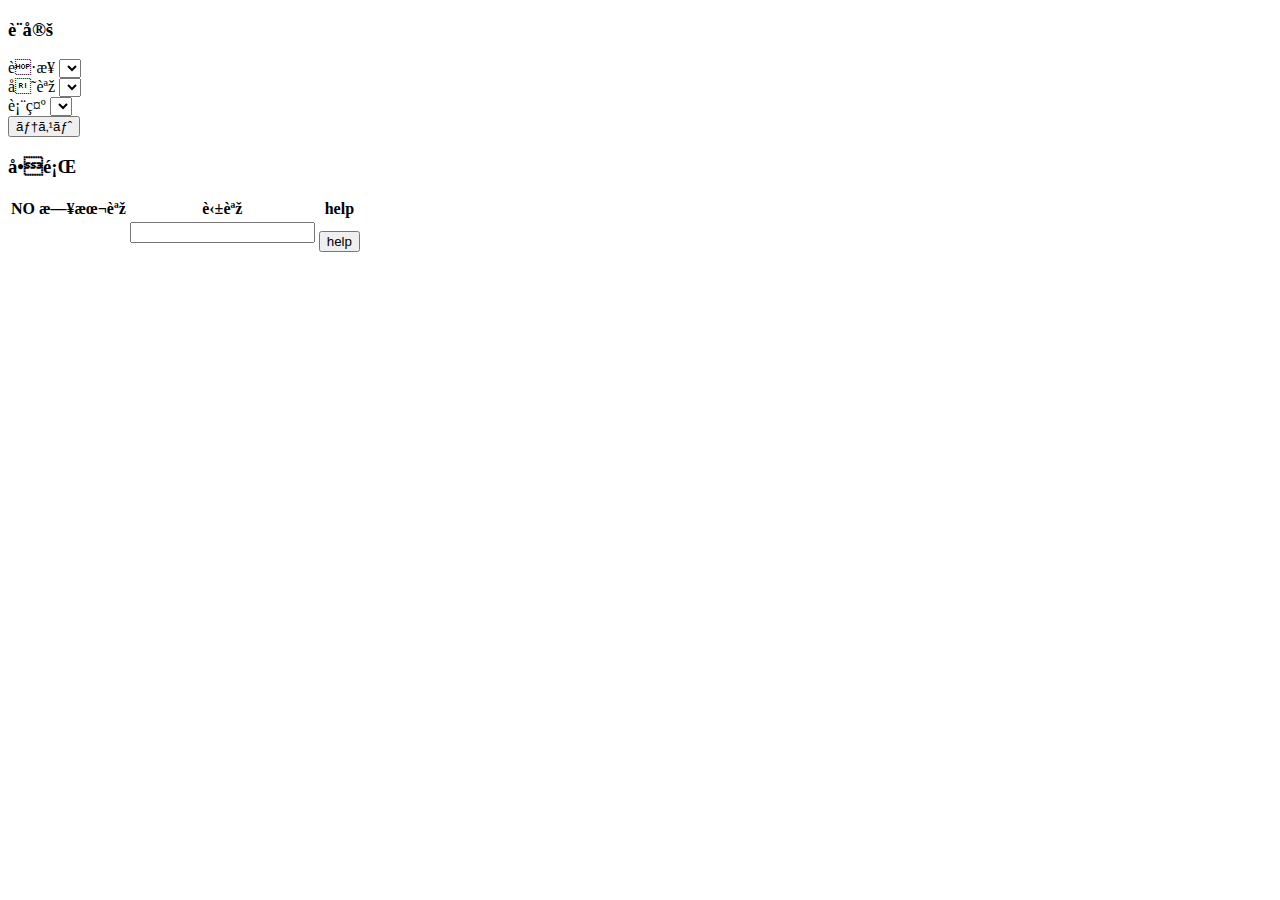
<file: src/main/resources/templates/index.html>
<!-- <!DOCTYPE html>
<html>
<head>
    <meta charset="UTF-8">
    <title>いんでっくす!!!</title>
        <script src="../js/proc.js"></script>
</head>
<body>
    <h1>いんでっくすあああ</h1>
</body>
</html> -->

<!DOCTYPE html>
<html xmlns:th="http://www.thymeleaf.org" xmlns:layout="http://www.ultraq.net.nz/thymeleaf/layout" layout:decorate="~{layouts/layout}">

<head>
  <meta name="viewport" content="width=device-width,initial-scale=1">
  <title>ホーム</title>
  <link rel="stylesheet" th:href="@{/css/study.css}">
  <!-- <header style="background-image:url(../static/image/coron.jfif)"> -->
  <link href="https://cdn.jsdelivr.net/npm/bootstrap@5.0.2/dist/css/bootstrap.min.css" rel="stylesheet" integrity="sha384-EVSTQN3/azprG1Anm3QDgpJLIm9Nao0Yz1ztcQTwFspd3yD65VohhpuuCOmLASjC" crossorigin="anonymous">

</head>
<!-- <body style="background-image:url(../image/wallpaper/jell.jfif)"> -->

<body>
  <!-- <header style="background-image:url(../static/image/coron.jfif)"> -->
  <div layout:fragment="content">
    <!-- 画面固有のjs -->
    <div layout:fragment="script_js">
      <script src="https://ajax.googleapis.com/ajax/libs/jquery/3.1.1/jquery.min.js"></script>
      <script type="text/javascript" th:src="@{/demo.js}"></script>
      <script type="text/javascript" th:src="@{/js/proc.js}"></script>
    </div>

    <div class="container">
      <form id="frmEngWord" th:object="${form}" class="">
        <!--ピンポーン-->
        <!-- <audio id="seikai" src="mp3/seikai.mp3" controls hidden> </audio> -->
        <!--テスト-->
        <!-- <th:block th:include="this::search_test()"></th:block> -->
        <!--検索条件-->
        <th:block th:include="this::search_condition()"></th:block>
        <!--検索結果-->
        <th:block th:include="this::search_result()"></th:block>
      </form>
    </div>
  </div>
  </div>
</body>

<div th:fragment="search_condition()">
  <div class="row">
    <div class="card col-5">
      <div class="card-header">
        <h3>設定</h3>
      </div>
      <div class="card-body">
        <div class="form-group m-1">
          <label class="col-1" for="selectschoolType">職業</label>
          <select class="col-4" id="selectschoolType" name="selectschoolType">
            <option th:each="item : ${scoolTypeMap}" th:value="${item.key}" th:text="${item.value}" th:selected="${item.key == selectedSchoolType}"></option>
          </select>
        </div>
        <div class="form-group m-1">
        </div>
        <div class="form-group m-1">
          <label class="col-1" for="selectWordType">単語</label>
          <select class="col-4" id="selectWordType" name="selectWordType">
            <option th:each="item : ${engWordTypeMap}" th:value="${item.key}" th:text="${item.value}" th:selected="${item.key == selectedEngWordType}"></option>
          </select>
        </div>
        <div class="form-group m-1">
          <label class="col-1" for="selectViewType">表示</label>
          <select class="col-4" id="selectViewType" name="selectViewType">
            <option th:each="item : ${viewTypeMap}" th:value="${item.key}" th:text="${item.value}" th:selected="${item.key == selectedViewType}"></option>
          </select>
        </div>
      </div>
    </div>
    <div class="form-group my-1">
      <input class="col-5 btn btn-secondary" type="button" value="テスト" th:onclick="formSubmit(this,this.form, [[${userData.user_no}]])">
    </div>
  </div>
</div>


<div th:fragment="search_result()">

  <div class="row mt-5">
    <div class="card col-5">
      <div class="card-header">
        <h3>問題</h3>
      </div>

      <div class="card-deck">
        <div class="card-body">
          <table class="table">
            <thead>
              <tr>
                <th>NO</th>
                <th>日本語</th>
                <th>英語</th>
                <th>help</th>
              </tr>
            </thead>

            <tbody>
              <th:block th:each="engWord, iterStat : ${engWordList}" id="aaa">
                <tr>
                  <td th:text="${__iterStat.index__ + 1}"></td>
                  <td th:text="${engWord.ask}"></td>
                  <td>
                    <input name="mondai" class="s__inputtext" type="text" style="left:400px;" th:onchange="onclickButton(form,[[${engWord}]],[[${userData}]],[[${iterStat.index}]])">
                    <div name="ansComment"></div><br />
                    <img name="ansOkImg" th:src="${engWord.gazoPathOK}" style="display:none" width="200pt">
                    <img name="ansNGImg" th:src="@{/image/はずれ.png}" style="display:none">
                  </td>
                  <td>
                    <input type="button" name="googleTeacher" value="help" th:onclick="onClickGoogleTeacher([[${engWord}]],[[${userData}]],[[${iterStat.index}]])">
                  </td>
                </tr>
              </th:block>
            </tbody>
          </table>
        </div>
      </div>
    </div>
  </div>
</div>

<!-- 
<div th:fragment="search_condition_bk()">
  <section class="right">
    　職業
    <select class="right__info" id="selectschoolType" name="selectschoolType">
      <option th:each="item : ${scoolTypeMap}" th:value="${item.key}" th:text="${item.value}" th:selected="${item.key == selectedSchoolType}"></option>
    </select>
    <br />　学年
    <select class="right__info" id="selectschoolYear" name="selectschoolYear">
      <option th:each="item : ${schoolYearMap}" th:value="${item.key}" th:text="${item.value}" th:selected="${item.key == selectedSchoolYear}"></option>
    </select>
    <br />　単語
    <select class="right__info" id="selectWordType" name="selectWordType">
      <option th:each="item : ${engWordTypeMap}" th:value="${item.key}" th:text="${item.value}" th:selected="${item.key == selectedEngWordType}"></option>
    </select>
    <br />　表示
    <select class="right__info" id="selectViewType" name="selectViewType">
      <option th:each="item : ${viewTypeMap}" th:value="${item.key}" th:text="${item.value}" th:selected="${item.key == selectedViewType}"></option>
    </select>
    <br />
    <input type="button" value="　設　定　" th:onclick="formSubmit(this,this.form, [[${userData.user_no}]])">
    <br /><br />
  </section>
</div>

<div th:fragment="search_result_bk()">
  <div id="mainArea">
    <table cellspacing="0" bordercolor="#333333">
      <th:block th:each="engWord, iterStat : ${engWordList}" id="aaa">
        <div>
          <th:block th:text="${engWord.ask}" width="200pt">
        </div>
        <input name="mondai" class="s__inputtext" type="text" style="left:400px;" th:onchange="onclickButton(form,[[${engWord}]],[[${userData}]],[[${iterStat.index}]])">
        <input type="button" name="googleTeacher" value="help" th:onclick="onClickGoogleTeacher([[${engWord}]],[[${userData}]],[[${iterStat.index}]])">
        <br /><br />
        <img name="ansOkImg" th:src="${engWord.gazoPathOK}" style="display:none" width="200pt">
        <img name="ansNGImg" th:src="@{/image/はずれ.png}" style="display:none">
        <br />
        <div name="ansComment"></div><br />
        <div id="testtest">
          <div id="player"></div>
        </div>
      </th:block>
    </TABLE>
  </div>
</div> -->


</html>
</file>
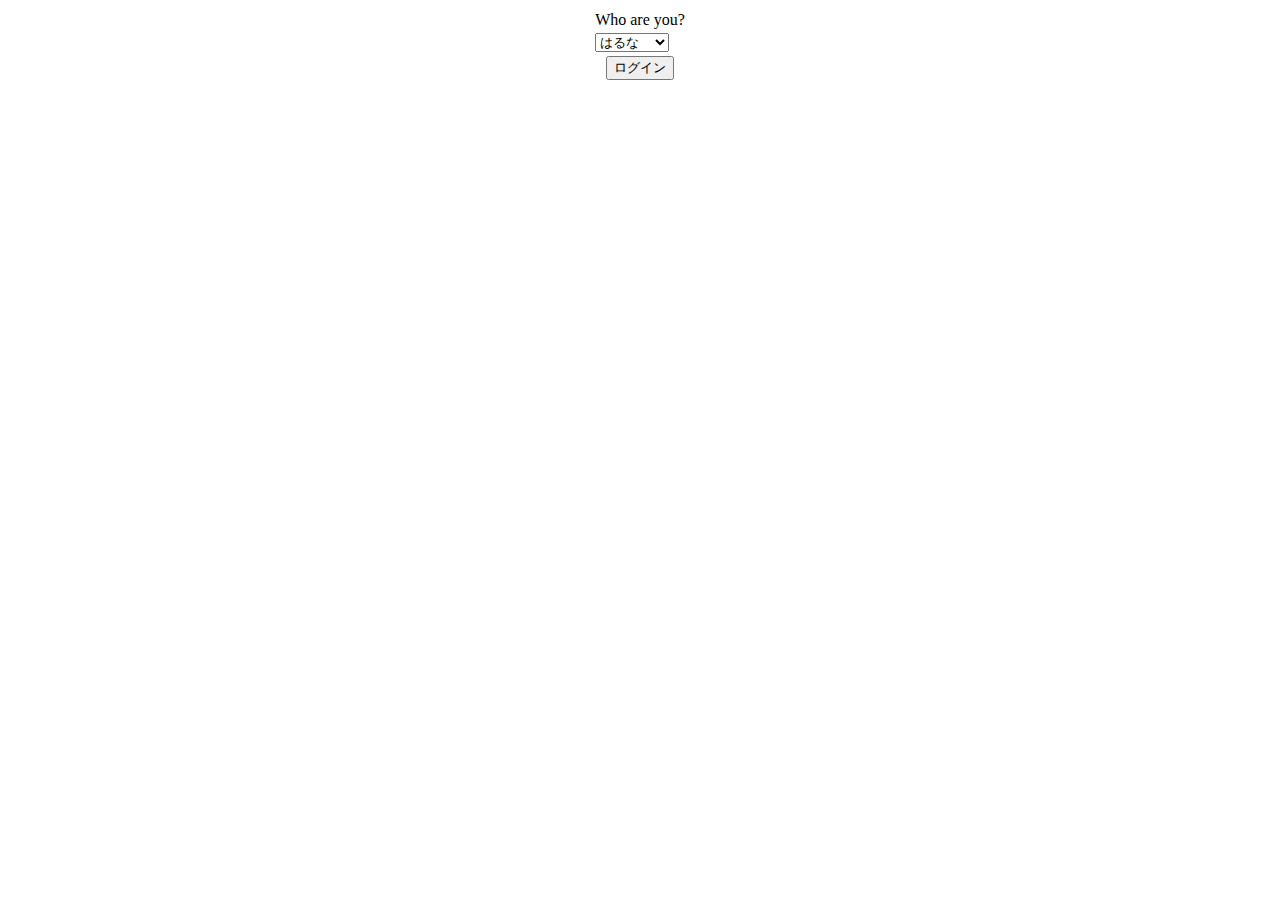
<file: src/main/resources/templates/login.html>
<!DOCTYPE html>
<html lang="ja"
      xmlns:th="http://www.thymeleaf.org">
<head>
    
    <meta name="viewport" content="width=device-width,initial-scale=1">
    <meta http-equiv="content-type" charset="utf-8">
    <meta http-equiv="Pragma" content="no-cache" />
    <meta http-equiv="Cache-Control" content="no-cache" />
    <meta http-equiv="Expires" content="0" />
    <title>ログイン</title>
</head>
<body>

<form method="get" action="/eng">

    <table align="center">
        
        <tr>
            <td>Who are you?</td>
            <!-- <td><input type="text" name="userid" maxlength="20" size="20"/></td> -->
        </tr>


        <tr>
            <td colspan="4">
            <select name="user_no" >
                <option value="1">はるな</option>
                <option value="2">こうき</option>
                <option value="3">ゆずき</option>
                <option value="4">ゆうすけ</option>
            </select>
            <input input type="hidden" name="engWordType" value ="0" >
            <input input type="hidden" name="schoolYear" value ="0">
            <input input type="hidden" name="schoolType" value ="0">
            </td>
        </tr>

        <tr>
            <td colspan="2" align="center"><input type="submit" value="ログイン" /></td>
        </tr>
    </table>

</form>
</body>
</file>
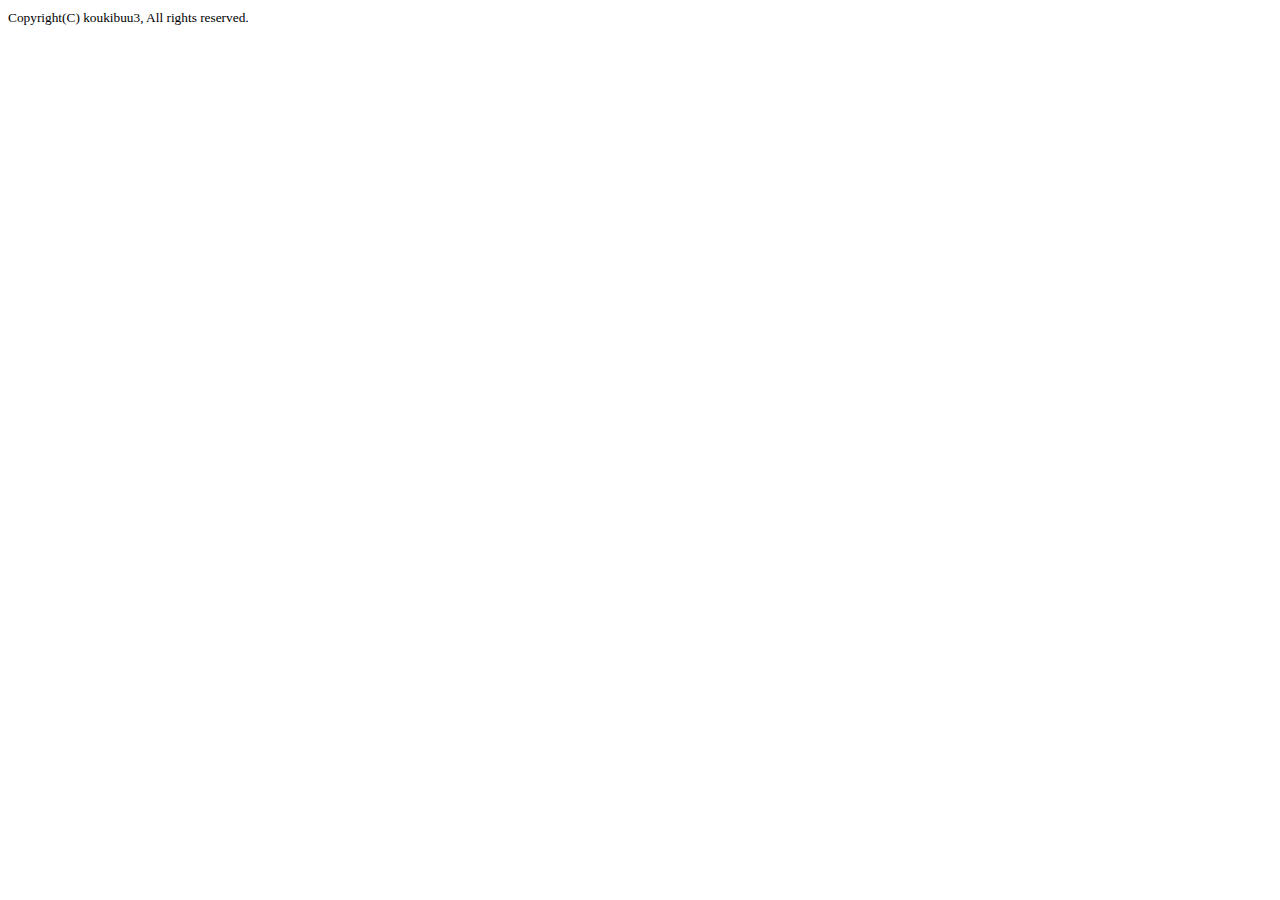
<file: src/main/resources/templates/layouts/footer.html>
<!DOCTYPE html>
<html xmlns="http://www.w3.org/1999/xhtml"
        xmlns:th="http://www.thymeleaf.org"
        xmlns:layout="http://www.ultraq.net.nz/thymeleaf/layout">
<body>
    <div id="footer" layout:fragment="footer">
        <footer class="text-center">
            <small class="text-muted">Copyright(C) koukibuu3, All rights reserved.</small>
        </footer>
    </div>
</body>
</html>
</file>
